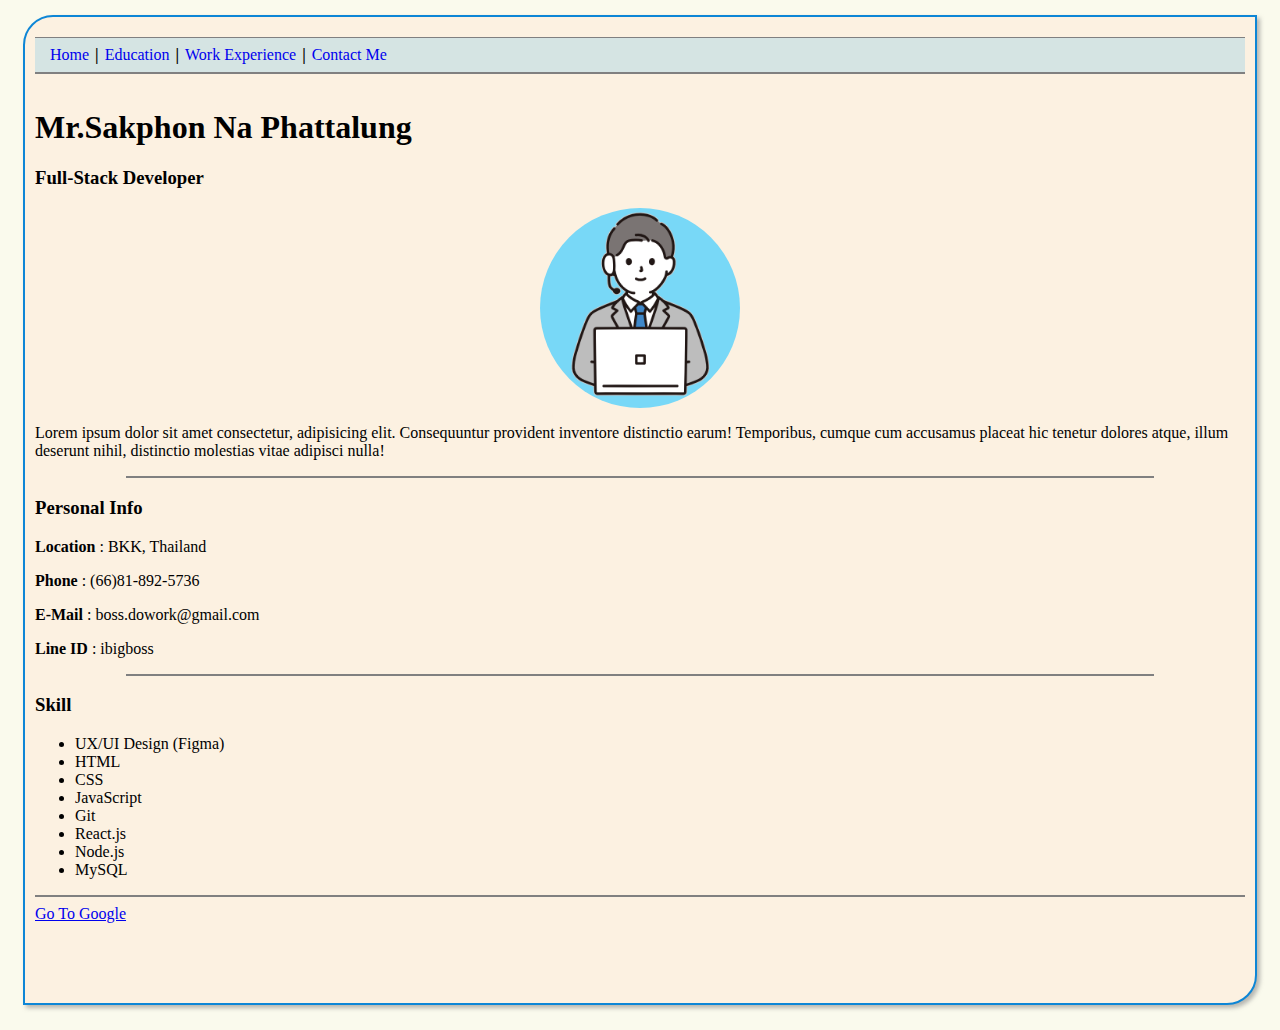
<file: index.html>
<!DOCTYPE html>
<html lang="en">

<head>
    <meta charset="UTF-8">
    <meta name="viewport" content="width=device-width, initial-scale=1.0">
    <link rel="stylesheet" href="./stylesHW01.css">
    <title>Home Page</title>
</head>

<body>
    <div class="boxMain">
        <header>
            <nav>
                <a href="./index.html">Home</a> <b>|</b>
                <a href="./education.html">Education</a> <b>|</b>
                <a href="./work.html">Work Experience</a> <b>|</b>
                <a href="./contact.html">Contact Me</a>
            </nav>
        </header>
        <h1>Mr.Sakphon Na Phattalung</h1>
        <h3>Full-Stack Developer</h3>
        <div class="frame01">
            <img src="./Pic/PicProfile.png" alt="">
        </div>
        <!-- <p>Energetic web developer with certificated from Codecamp Thailand (#17). Codecamp is one of the best developer's
        bootcamp in Thailand that learn about front-end(React), back-end(Node & Express) and database(MySQL).</p> -->
        <p>Lorem ipsum dolor sit amet consectetur, adipisicing elit. Consequuntur provident inventore distinctio earum!
            Temporibus, cumque cum accusamus placeat hic tenetur dolores atque, illum deserunt nihil, distinctio
            molestias vitae adipisci nulla!</p>
        <hr style="width: 85%;">
        <h3>Personal Info</h3>
        <p><b>Location</b> : BKK, Thailand</p>
        <p><b>Phone</b> : (66)81-892-5736</p>
        <p><b>E-Mail</b> : boss.dowork@gmail.com</p>
        <p><b>Line ID</b> : ibigboss</p>
        <hr style="width: 85%;">
        <h3>Skill</h3>
        <ul>
            <li>UX/UI Design (Figma)</li>
            <li>HTML</li>
            <li>CSS</li>
            <li>JavaScript</li>
            <li>Git</li>
            <li>React.js</li>
            <li>Node.js</li>
            <li>MySQL</li>
        </ul>
        <hr>
        <a href="https://www.google.co.th/">Go To Google</a>
    </div>
</body>

</html>
</file>
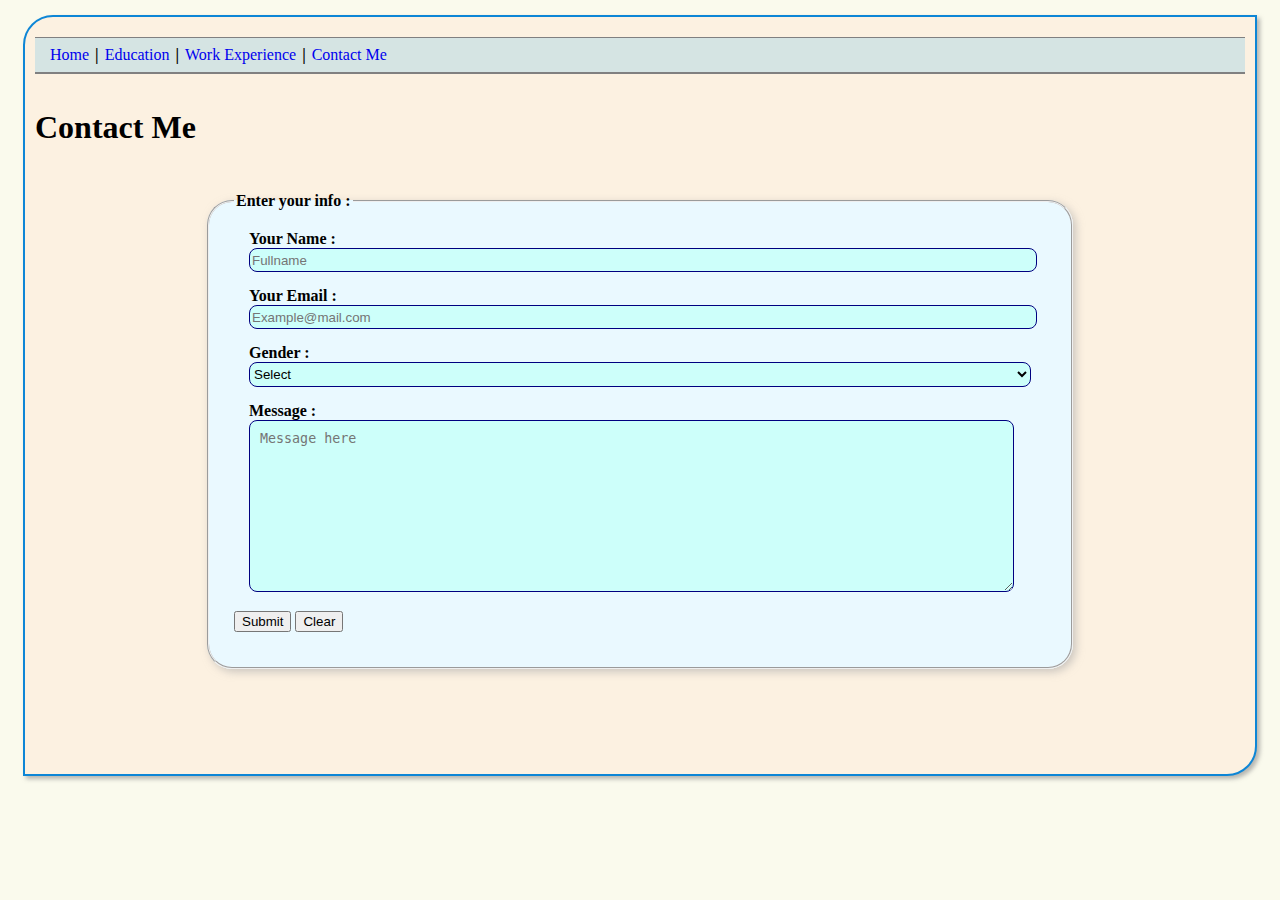
<file: contact.html>
<!DOCTYPE html>
<html lang="en">

<head>
    <meta charset="UTF-8">
    <meta name="viewport" content="width=device-width, initial-scale=1.0">
    <link rel="stylesheet" href="./stylesHW01.css">
    <title>Contact Me</title>
</head>

<body>
    <div class="boxMain">
        <header>
            <nav>
                <a href="./index.html">Home</a> <b>|</b>
                <a href="./education.html">Education</a> <b>|</b>
                <a href="./work.html">Work Experience</a> <b>|</b>
                <a href="./contact.html">Contact Me</a>
            </nav>
        </header>
        <h1>Contact Me</h1>
        <div class="box-Contact">
            <form action="#">
                <fieldset>
                    <legend><b>Enter your info :</b></legend>
                    <div class="contact-Name">
                        <label for="Name"><b>Your Name :</b><br>
                            <input type="text" name="Name" id="Name" placeholder="Fullname">
                        </label>
                    </div>
                    <div class="contact-Email">
                        <label for="Email"><b>Your Email :</b><br>
                            <input type="text" name="Email" id="Email" placeholder="Example@mail.com">
                        </label>
                    </div>
                    <div class="contact-Gender">
                        <label for="gender"><b>Gender :</b></label>
                        <select name="gender" id="Gender">
                            <option value selected disabled hidden>Select</option>
                            <!-- <option value="0">Select</option> -->
                            <option value="male">Male</option>
                            <option value="female">Female</option>
                        </select>
                    </div>
                    <div class="contact-Message">
                        <p style="margin: 0px 0px 0px 0px;"><b>Message :</b></p>
                        <textarea name="message" id="Message" cols="30" rows="10" placeholder="Message here"></textarea>
                    </div>
                    <input type="submit" value="Submit">
                    <input type="reset" value="Clear">
                    <!-- <button type="submit" id="submit">Send</button>
                <button type="reset" id="reset">Reset</button> -->
        </div>
        </fieldset>
        </form>
    </div>
    </div>
    </div>
</body>

</html>
</file>
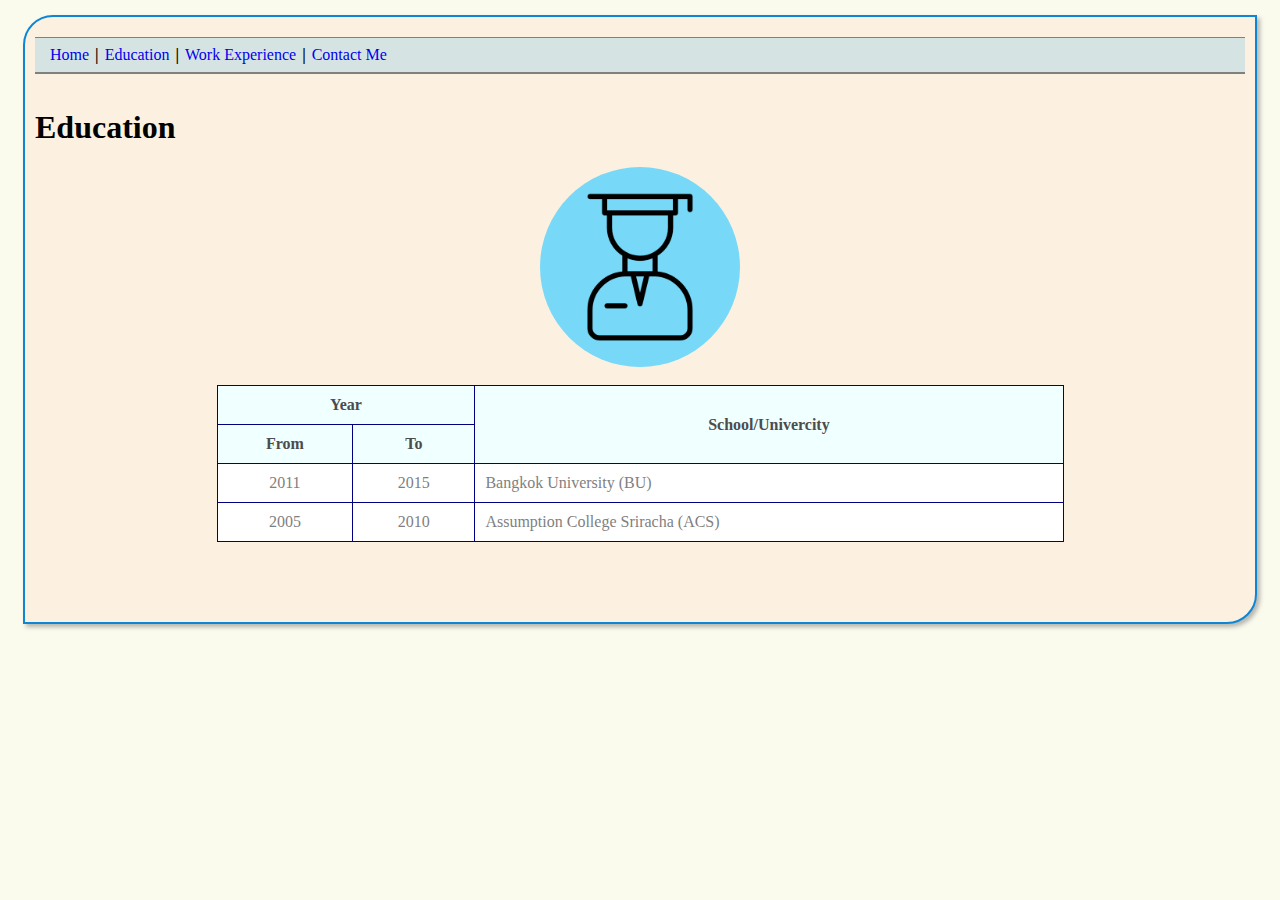
<file: education.html>
<!DOCTYPE html>
<html lang="en">

<head>
    <meta charset="UTF-8">
    <meta name="viewport" content="width=device-width, initial-scale=1.0">
    <link rel="stylesheet" href="./stylesHW01.css">
    <title>Education</title>
</head>

<body>
    <div class="boxMain">
        <header>
            <nav>
                <a href="./index.html">Home</a> <b>|</b>
                <a href="./education.html">Education</a> <b>|</b>
                <a href="./work.html">Work Experience</a> <b>|</b>
                <a href="./contact.html">Contact Me</a>
            </nav>
        </header>
        <h1>Education</h1>
        <div class="frame02">
            <img src="./Pic/PicEducation.png" alt="">
        </div>
        <br>
        <table class="table-Edu">
            <tr>
                <th colspan="2">Year</th>
                <th rowspan="2" colspan="2">School/Univercity</th>
            </tr>
            <tr>
                <th>From</th>
                <th>To</th>
            </tr>
            <tr>
                <td>2011</td>
                <td>2015</td>
                <td style="text-align: left;">Bangkok University (BU)</td>
            </tr>
            <tr>
                <td>2005</td>
                <td>2010</td>
                <td style="text-align: left;">Assumption College Sriracha (ACS)</td>
            </tr>
        </table>
    </div>
</body>

</html>
</file>
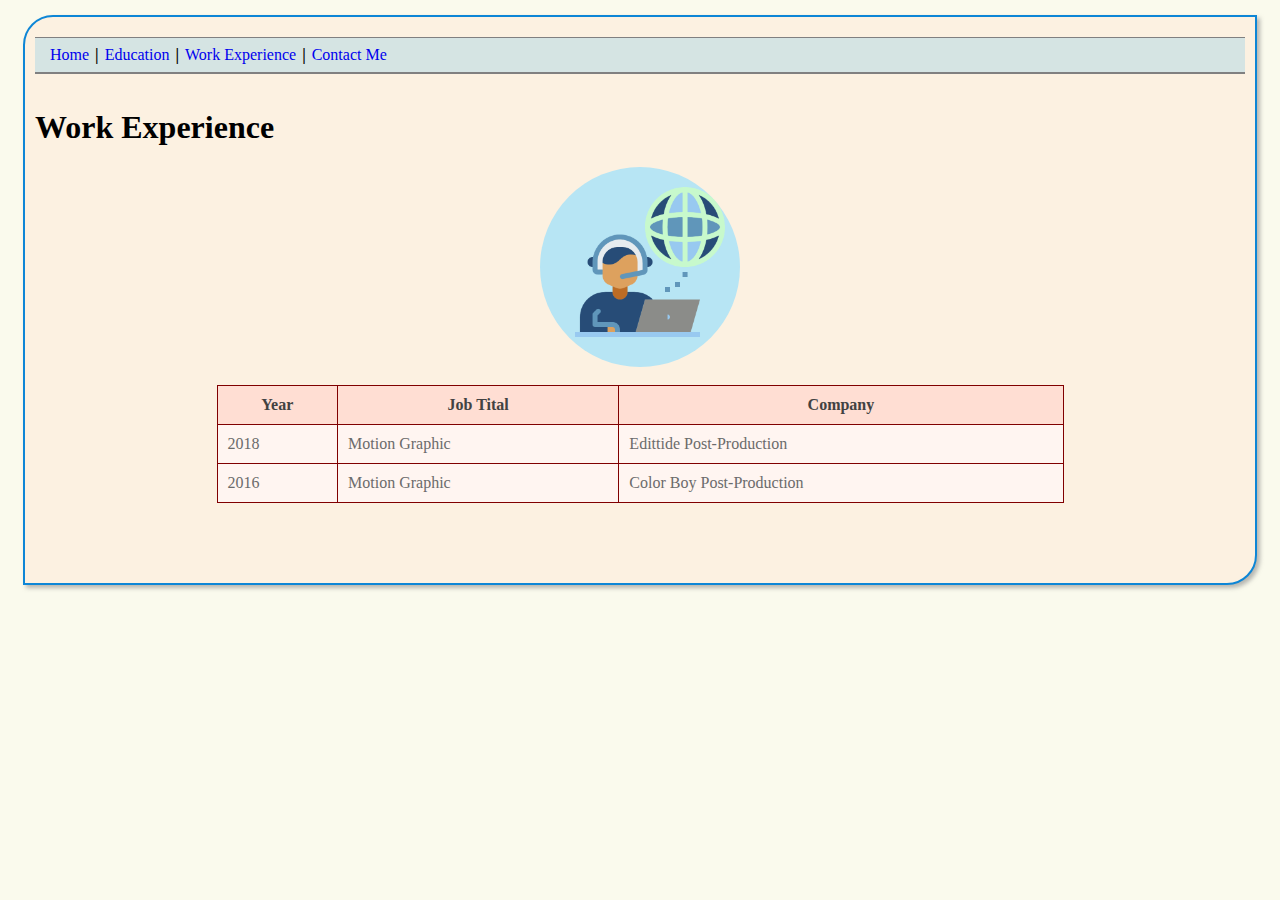
<file: work.html>
<!DOCTYPE html>
<html lang="en">

<head>
    <meta charset="UTF-8">
    <meta name="viewport" content="width=device-width, initial-scale=1.0">
    <link rel="stylesheet" href="./stylesHW01.css">
    <title>Work Experience</title>
</head>

<body>
    <div class="boxMain">
        <header>
            <nav>
                <a href="./index.html">Home</a> <b>|</b>
                <a href="./education.html">Education</a> <b>|</b>
                <a href="./work.html">Work Experience</a> <b>|</b>
                <a href="./contact.html">Contact Me</a>
            </nav>
        </header>
        <h1>Work Experience</h1>
        <div class="frame03">
            <img src="./Pic/PicWork.png" alt="">
        </div>
        <br>
        <table class="table-Work">
            <tr>
                <th>Year</th>
                <th>Job Tital</th>
                <th>Company</th>
            </tr>
            <tr>
                <td>2018</td>
                <td>Motion Graphic</td>
                <td>Edittide Post-Production</td>
            </tr>
            <tr>
                <td>2016</td>
                <td>Motion Graphic</td>
                <td>Color Boy Post-Production</td>

            </tr>
        </table>
    </div>
</body>

</html>
</file>
<file: stylesHW01.css>
body {
    background-color: rgb(250, 250, 237);
}
.boxMain {
    padding: 10px 10px 80px 10px;
    border: 2px solid rgb(13, 134, 214);
    box-shadow: 3px 3px 4px rgb(137, 136, 136, 0.6);
    border-radius: 30px 0px 30px 0px;
    margin: 15px 15px 25px;
    background-color: rgb(252, 241, 225);
}
/* body {
    padding: 10px 10px 80px 10px;
    border: 2px solid rgb(13, 134, 214);
    box-shadow: 3px 3px 4px rgb(137, 136, 136, 0.6);
    border-radius: 30px 0px 30px 0px;
    margin: 15px 15px 25px;
    background-color: blanchedalmond;
} */
nav {
    display: flex;
    gap: 6px;
    background-color: rgb(173, 216, 230, 0.5);
    padding: 8px 15px;
    border-top: 1px solid gray;
    border-bottom: 2px solid gray;
    margin: 10px 0px;
}
nav a {
    text-decoration: none;
}
hr {
    border-width: 0px;
    height: 2px;
    background-color: gray;
}
h1 {
    margin-top: 35px;
}
.frame01 {
    width: 200px;
    height: 200px;
    /* border: 1px dashed deeppink; */
    border-radius: 100px;
    background: rgb(120, 216, 247);
    margin: auto;
}
.frame01 img {
    width: 100%;
    object-position: 23px -4px;
}
.frame02 {
    width: 200px;
    height: 200px;
    /* border: 1px dashed deeppink; */
    border-radius: 100px;
    background: rgb(120, 216, 247);
    margin: auto;
}
.frame02 img {
    width: 100%;
}
.frame03 {
    width: 200px;
    height: 200px;
    /* border: 1px dashed deeppink; */
    border-radius: 100px;
    background: rgb(183, 229, 244);
    margin: auto;
}
.frame03 img {
    width: 80%;
    margin: 15px 0px 0px 30px;
}
.table-Edu {
    border-collapse: collapse;
    margin-top: 25px;
    text-align: center;
    /* display: flex; */
    /* justify-content: center; */
    width: 70%;
    margin: auto;
}
.table-Edu th, .table-Edu td {
    border: 1.5px solid navy;
    border-collapse: collapse;
    padding: 10px;
}
.table-Edu th {
    background-color: azure;
    color: rgb(76, 76, 76);
}
.table-Edu td {
    background-color: white;
    color: rgb(127, 127, 127);
}
.table-Work {
    border-collapse: collapse;
    /* margin-top: 25px;
    display: flex;
    justify-content: center; */
    width: 70%;
    margin: auto;
}
.table-Work th, .table-Work td {
    border: 1.5px solid rgb(128, 0, 0);
    border-collapse: collapse;
    padding: 10px;
}
.table-Work th {
    background-color: rgb(255, 222, 211);
    color: rgb(66, 66, 66);
}
.table-Work td {
    background-color: rgb(255, 245, 241);
    color: rgb(107, 107, 107);
}
.box-Contact {
    padding: 25px;
}
fieldset {
    width: 70%;
    padding: 5px 25px;
    border-radius: 25px;
    background-color: rgb(234, 249, 255);
    padding-bottom: 35px;
    box-shadow: 3px 3px 8px rgb(170, 169, 169, 0.6);
    margin: auto;
}
.contact-Name, .contact-Email, .contact-Gender, .contact-Message {
    margin: 15px;
}
#Name, #Email{
    width: 100%;
    height: 20px;
    border-radius: 8px;
    border: 1px solid navy;
    background-color: rgb(205, 255, 250);
}
#Message{
    width: 95%;
    border-radius: 8px;
    border: 1px solid navy;
    background-color: rgb(205, 255, 250);
    padding: 10px;
}
#Gender {
    width: 100%;
    height: 25px;
    border-radius: 8px;
    border: 1px solid navy;
    background-color: rgb(205, 255, 250);
}
</file>
